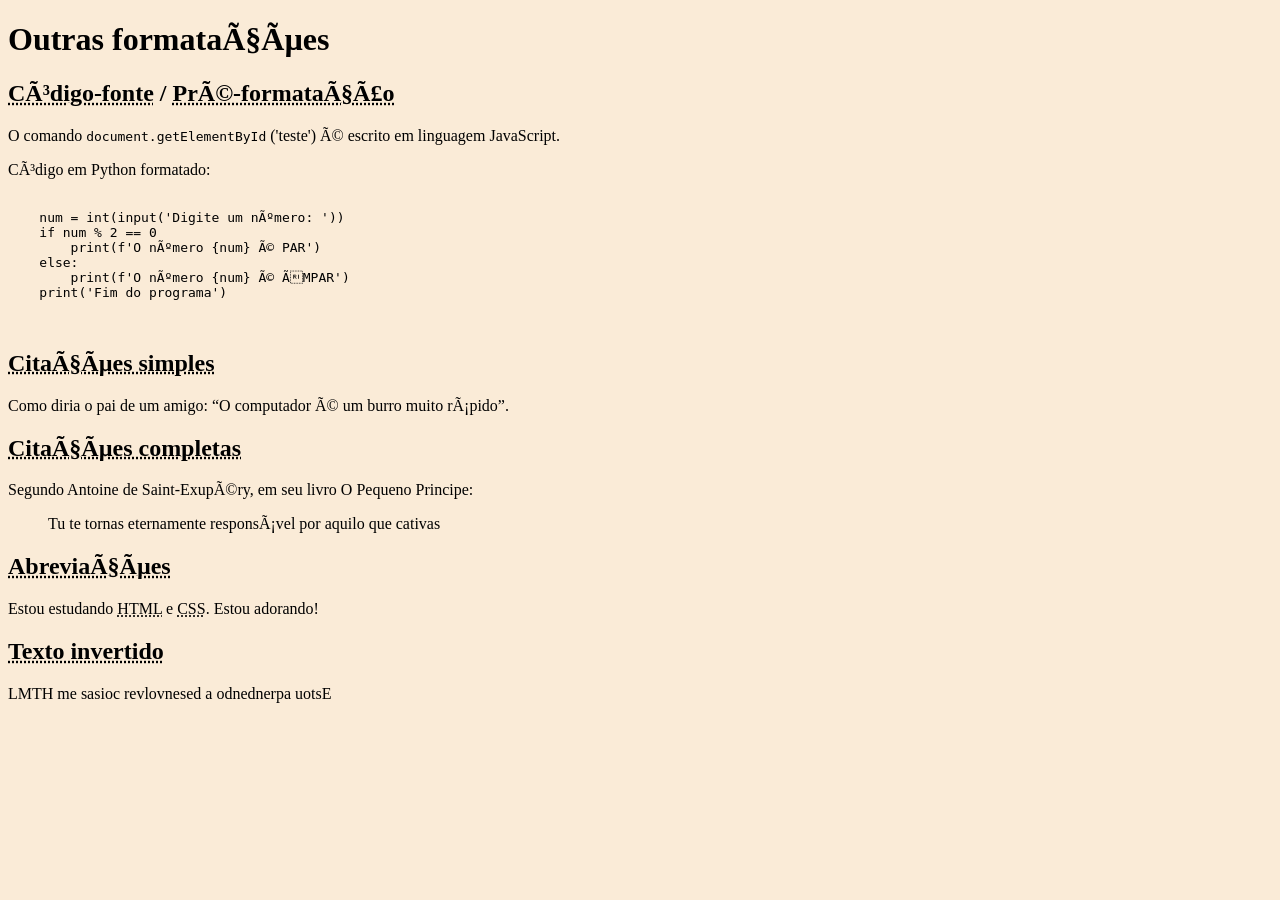
<file: exercícios/Citações e Códigos/index.html>
<!DOCTYPE html>
<html lang="UTF-8">
    <head>
        <meta charset="viewport">
        <meta name="viewport" content="width=device-width, initial-scale=1.0">
        <link rel="shortcut icon" href="favicon.io.ico" type="image/x-icon">
        <title>Citações e Códigos</title>
        <style>
            body {
                background-color: antiquewhite;
            }
        </style>
    </head>
    <body>
        <h1>Outras formatações</h1>
        <h2><abbr title="Usando o comando &lt;code&gt;">Código-fonte</abbr> / <abbr title="Usar &lt;pre&gt; para considerar quebras de linha e espaços (arrumar o código com indentação)">Pré-formatação</abbr></h2>
        <p>O comando <code>document.getElementById</code> ('teste') é escrito em linguagem JavaScript.</p> <!--Basicamente para que as letras ocupem o mesmo espaço-->
        <!--Código abaixo em python-->
        <p> Código em Python formatado:
         <pre>
             <code>
    num = int<!--Indicando que é um número inteiro-->(input('Digite um número: '))
    if num % 2 == 0
        print(f'O número {num} é PAR')
    else:
        print(f'O número {num} é ÍMPAR')
    print('Fim do programa')
             </code>
          </pre> 
        </p>
        <h2><abbr title="Usando a tag usando &lt;q&gt; para deixar o texto entre áspas.">Citações simples</abbr></h2>
        <p>Como diria o pai de um amigo: <q>O computador é um burro muito rápido</q>.</p> <!--Prefirivel usar o código <q> do que colocar áspas manualmente, pois a tag dá sentido ao texto-->
            <h2><abbr title="&lt;blockquote&gt; - usado para deixar a citação mais aparente visualmente.
                parâmetro cite - usado apenas para a parte interna do site saber que esta citação é de algum lugar">Citações completas</abbr></h2>
            <p>Segundo Antoine de Saint-Exupéry, em seu livro O Pequeno Principe:</p>
            <blockquote cite="https://www.google.com.br/books/edition/O_Pequeno_Pr%C3%ADncipe/ZmNhCgAAQBAJ?hl=en&gbpv=0">
                Tu te tornas eternamente responsável por aquilo que cativas
            </blockquote> <!--<blockquote> - usado para deixar a citação mais aparente visualmente.
                parâmetro cite - usado apenas para a parte intera do site saber que esta citação é de algum lugar-->
        <h2><abbr title="Usar a tag &lt;abbr&gt; para adicionar o significado da abreviação ou texto">Abreviações</abbr></h2>
        <p>Estou estudando <abbr title="HyperText Markup Language">HTML</abbr> e <abbr title="Cascading Style Sheets">CSS</abbr>. Estou adorando!</p>
        <h2><abbr title="Usar a tag &lt;bdo dir=rtl&gt;">Texto invertido</abbr></h2>
        <p><bdo dir="rtl">Estou aprendendo a desenvolver coisas em HTML</bdo></p>
    </body>
</html>
</file>
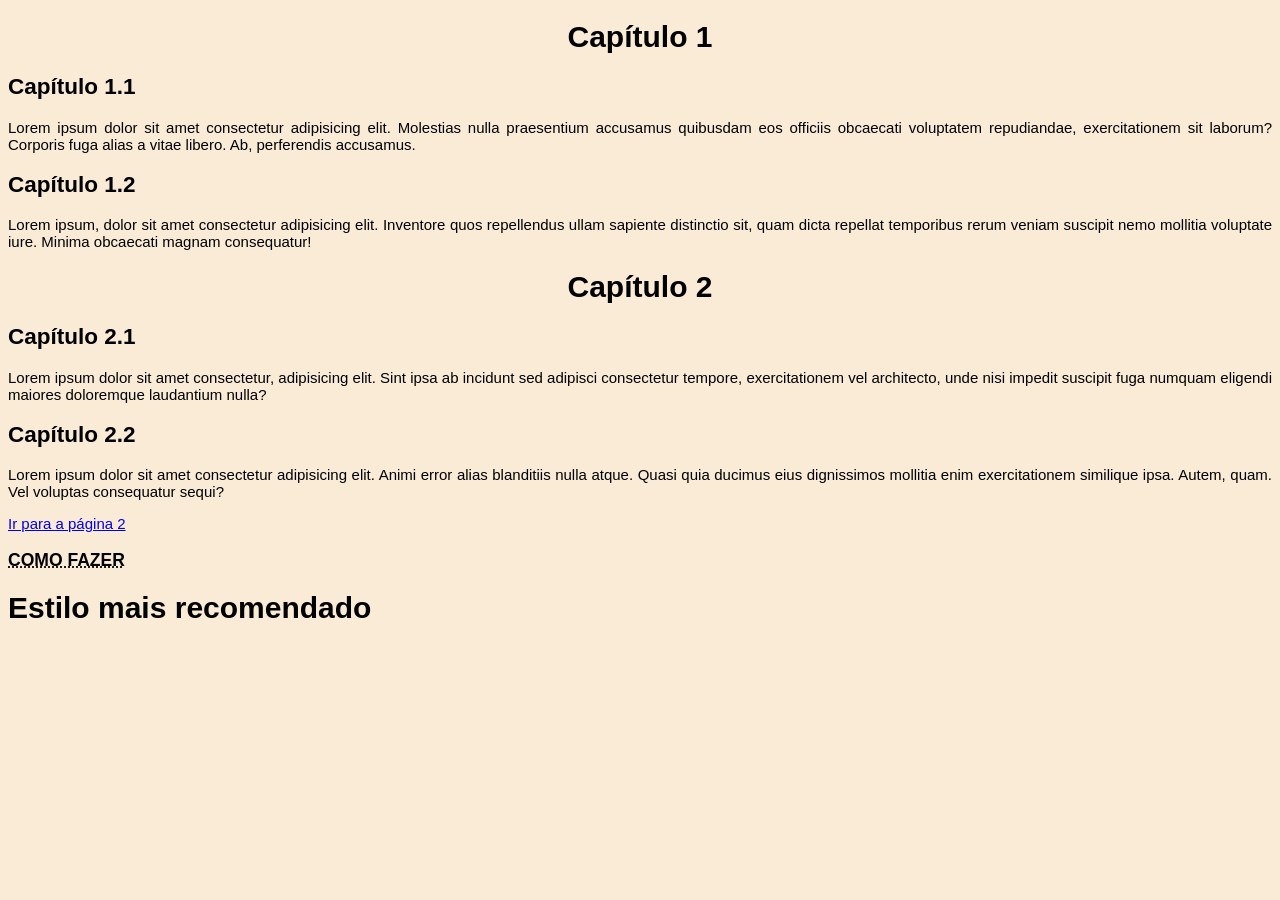
<file: exercícios/CSS externo/index.html>
<!DOCTYPE html>
<html lang="pt-br">
    <head>
        <meta charset="UTF-8">
        <meta name="viewport" content="width=device-width, initial-scale=1.0">
        <link rel="shortcut icon" href="favicon.io.ico" type="image/x-icon">
        <title>CSS externo</title>
        <link rel="stylesheet" href="style.css">
    </head>
    <body>
        <h1>Capítulo 1</h1>
        <h2>Capítulo 1.1</h2>
        <p>Lorem ipsum dolor sit amet consectetur adipisicing elit. Molestias nulla praesentium accusamus quibusdam eos officiis obcaecati voluptatem repudiandae, exercitationem sit laborum? Corporis fuga alias a vitae libero. Ab, perferendis accusamus.</p>
        <h2>Capítulo 1.2</h2>
        <p>Lorem ipsum, dolor sit amet consectetur adipisicing elit. Inventore quos repellendus ullam sapiente distinctio sit, quam dicta repellat temporibus rerum veniam suscipit nemo mollitia voluptate iure. Minima obcaecati magnam consequatur!</p>
        <h1>Capítulo 2</h1>
        <h2>Capítulo 2.1</h2>
        <p>Lorem ipsum dolor sit amet consectetur, adipisicing elit. Sint ipsa ab incidunt sed adipisci consectetur tempore, exercitationem vel architecto, unde nisi impedit suscipit fuga numquam eligendi maiores doloremque laudantium nulla?</p>
        <h2>Capítulo 2.2</h2>
        <p>Lorem ipsum dolor sit amet consectetur adipisicing elit. Animi error alias blanditiis nulla atque. Quasi quia ducimus eius dignissimos mollitia enim exercitationem similique ipsa. Autem, quam. Vel voluptas consequatur sequi?</p>
        <p><a href="pagina002.html" target="_self">Ir para a página 2</a></p>
        <h3><abbr title="Use a tag: &lt;link rel=stylesheet href=style.css&gt; no &lt;head&gt; embaixo de &lt;title&gt;e criar um arquivo em CSS">COMO FAZER</abbr></h3>
       <h1 style="text-align: left;"> Estilo mais recomendado</h1>
    </body>
</html>
<!--@ em CSS sempre indica alguma regra, colocar sempre @charset "UTF-8 no começo de toda CSS"-->
<!--Você pode adicionar mais de um link de CSS para configurações extras, onde só algumas páginas do site vão ter-->
</file>
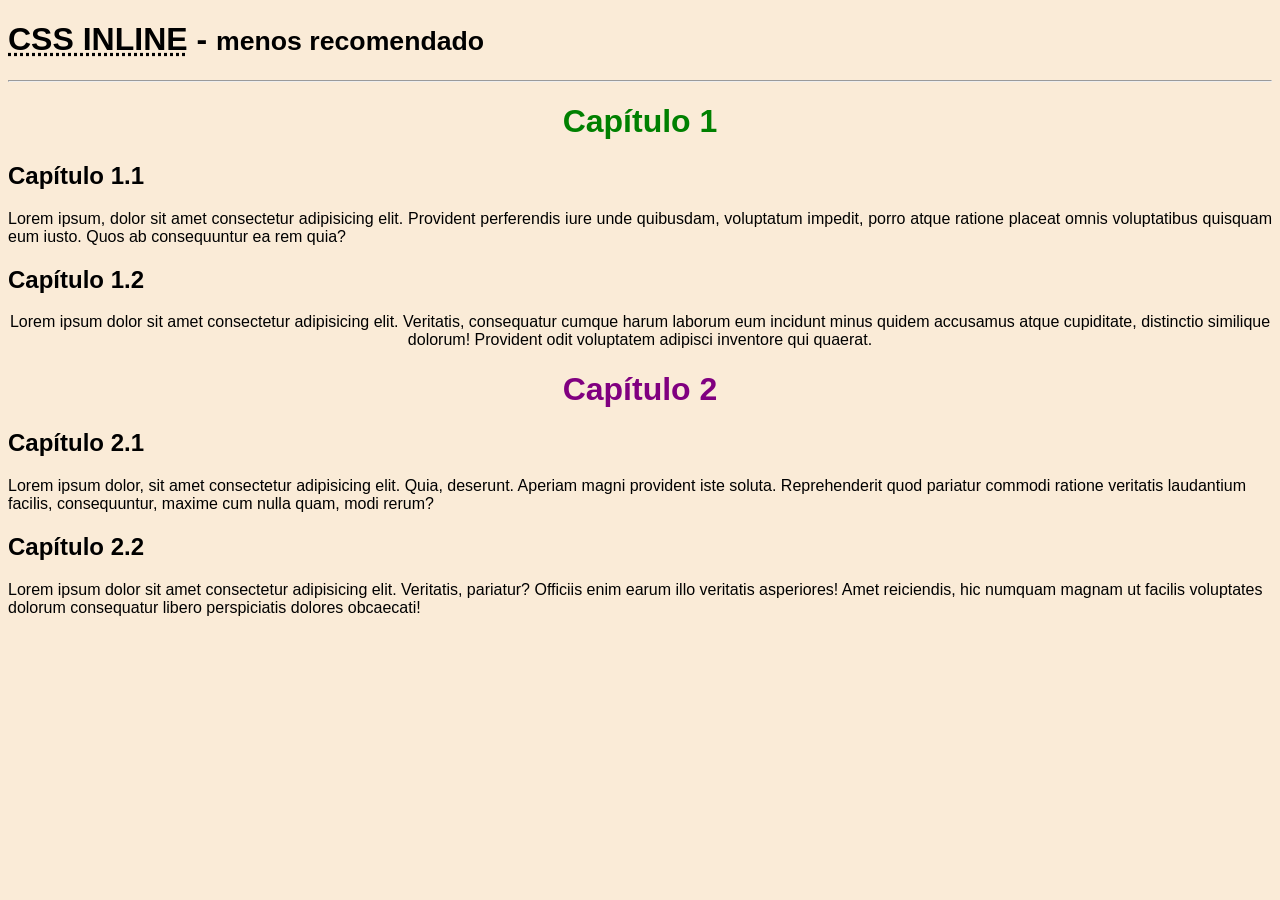
<file: exercícios/CSS inline/index.html>
<!DOCTYPE html>
<html lang="pt-br">
    <head>
        <meta charset="UTF-8">
        <meta name="viewport" content="width=device-width, initial-scale=1.0">
        <link rel="shortcut icon" href="favicon.io.ico" type="iamge/x-icon">
        <title>CSS inline</title>
        <style>
            body {
                background-color: antiquewhite;
            }
        </style>
    </head>
    <body style="font-family: 'Segoe UI', Tahoma, Geneva, Verdana, sans-serif; font-size: medium;">
        <h1><abbr title="Estilizar qualquer tag separadamente, adicionando o parâmetro style ao lado da tag">CSS INLINE</abbr> - <small>menos recomendado</small></h1>
        <hr>
        <h1 style="color: green; text-align: center;">Capítulo 1</h1>
        <h2>Capítulo 1.1</h2>
        <p style="text-align: justify;">Lorem ipsum, dolor sit amet consectetur adipisicing elit. Provident perferendis iure unde quibusdam, voluptatum impedit, porro atque ratione placeat omnis voluptatibus quisquam eum iusto. Quos ab consequuntur ea rem quia?</p>
        <h2>Capítulo 1.2</h2>
        <p style="text-align: center;">Lorem ipsum dolor sit amet consectetur adipisicing elit. Veritatis, consequatur cumque harum laborum eum incidunt minus quidem accusamus atque cupiditate, distinctio similique dolorum! Provident odit voluptatem adipisci inventore qui quaerat.</p>
        <h1 style="color: purple; text-align: center;">Capítulo 2</h1>
        <h2>Capítulo 2.1</h2>
        <p>Lorem ipsum dolor, sit amet consectetur adipisicing elit. Quia, deserunt. Aperiam magni provident iste soluta. Reprehenderit quod pariatur commodi ratione veritatis laudantium facilis, consequuntur, maxime cum nulla quam, modi rerum?</p>
        <h2>Capítulo 2.2</h2>
        <p>Lorem ipsum dolor sit amet consectetur adipisicing elit. Veritatis, pariatur? Officiis enim earum illo veritatis asperiores! Amet reiciendis, hic numquam magnam ut facilis voluptates dolorum consequatur libero perspiciatis dolores obcaecati!</p>
    </body>
</html>
</file>
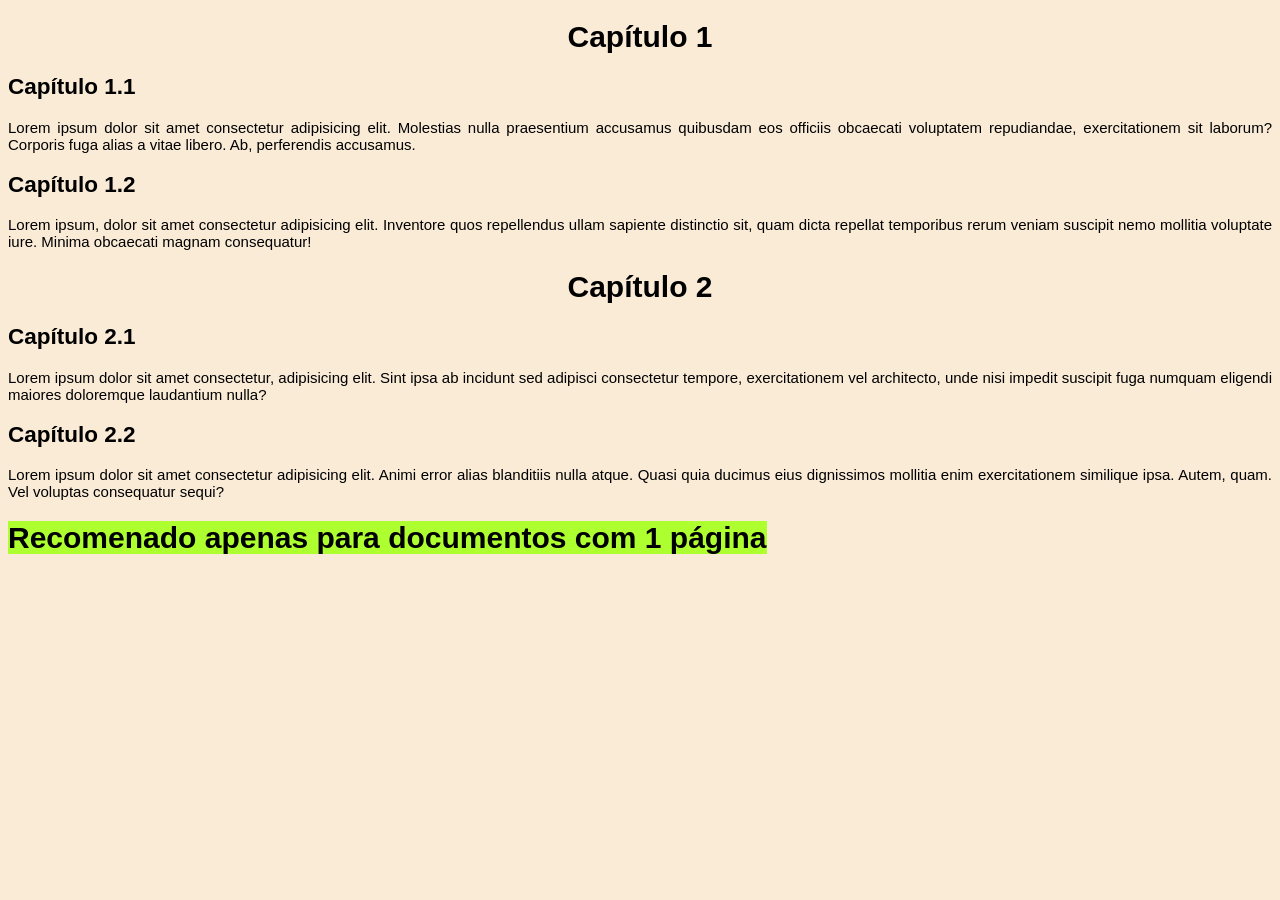
<file: exercícios/CSS interno/index.html>
<!DOCTYPE html>
<html lang="pt-br">
    <head>
        <meta charset="UTF-8">
        <meta name="viewport" content="width=device-width, initial-scale=1.0">
        <link rel="shortcut icon" href="favicon.io.ico" type="image/x-icon">
        <title>CSS interno / Local</title>
        <style>
            body {
                background-color: antiquewhite;
                font-family: Arial, Helvetica, sans-serif;
                font-size: 15px;
            }
            h1 {
                text-align: center;
            }
            p {
                text-align: justify;
            }
        </style>
    </head>
    <body>
        <h1>Capítulo 1</h1>
        <h2>Capítulo 1.1</h2>
        <p>Lorem ipsum dolor sit amet consectetur adipisicing elit. Molestias nulla praesentium accusamus quibusdam eos officiis obcaecati voluptatem repudiandae, exercitationem sit laborum? Corporis fuga alias a vitae libero. Ab, perferendis accusamus.</p>
        <h2>Capítulo 1.2</h2>
        <p>Lorem ipsum, dolor sit amet consectetur adipisicing elit. Inventore quos repellendus ullam sapiente distinctio sit, quam dicta repellat temporibus rerum veniam suscipit nemo mollitia voluptate iure. Minima obcaecati magnam consequatur!</p>
        <h1>Capítulo 2</h1>
        <h2>Capítulo 2.1</h2>
        <p>Lorem ipsum dolor sit amet consectetur, adipisicing elit. Sint ipsa ab incidunt sed adipisci consectetur tempore, exercitationem vel architecto, unde nisi impedit suscipit fuga numquam eligendi maiores doloremque laudantium nulla?</p>
        <h2>Capítulo 2.2</h2>
        <p>Lorem ipsum dolor sit amet consectetur adipisicing elit. Animi error alias blanditiis nulla atque. Quasi quia ducimus eius dignissimos mollitia enim exercitationem similique ipsa. Autem, quam. Vel voluptas consequatur sequi?</p>
       <h1 style="text-align: left;"><mark style="background-color: greenyellow;">Recomenado apenas para documentos com 1 página</mark></h1>
    </body>
</html>
</file>
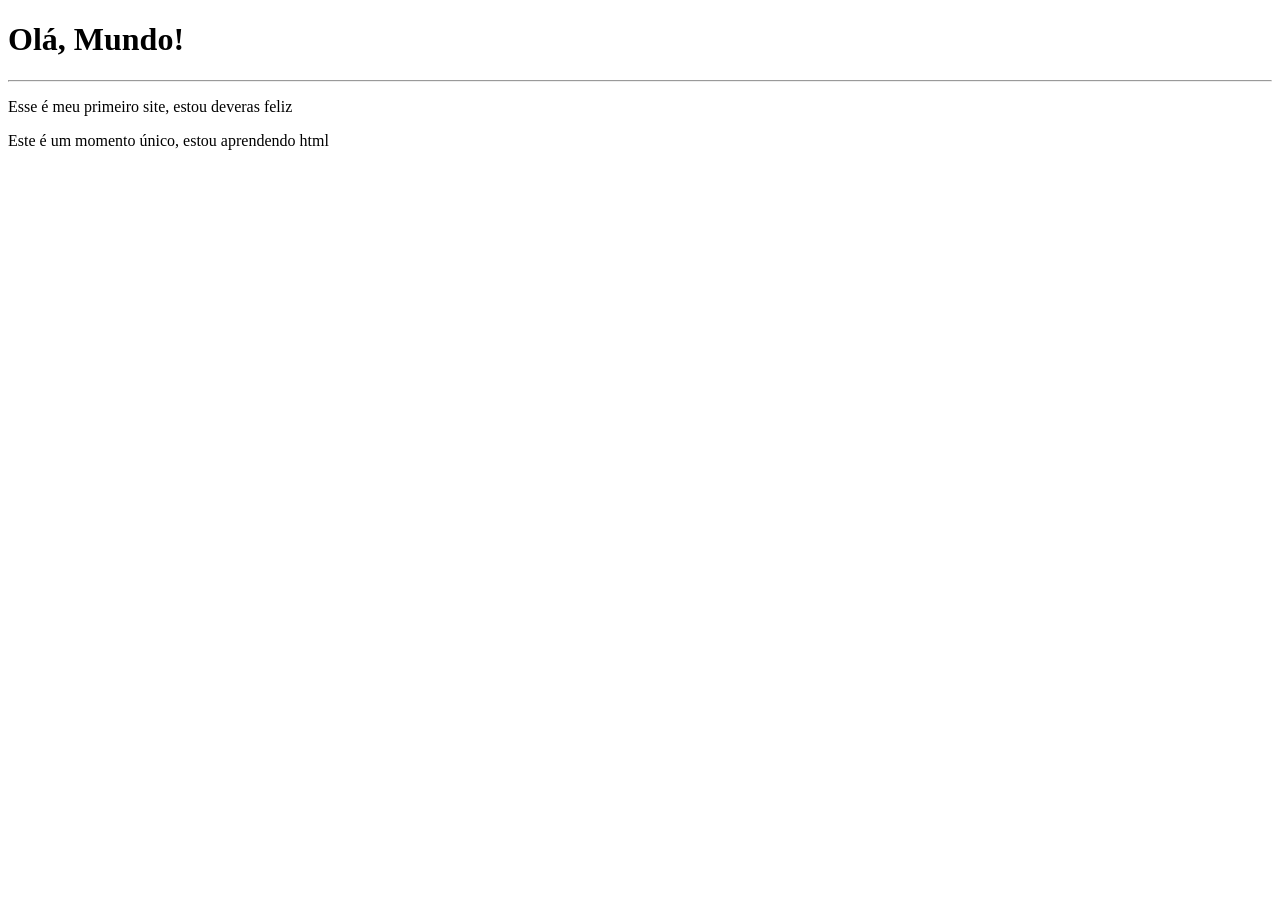
<file: exercícios/Estrutura básica HTML/index.html>
<!DOCTYPE html>
<html lang="pt-br">
    <head>
        <meta charset="UTF-8">
        <meta name="viewport" content="width=device-width, initial-scale=1.0">
        <title>Primeiro exercício</title> 
    </head>
    <h1>Olá, Mundo!</h1>
    <hr>
    <body>
    <p>Esse é meu primeiro site, estou deveras feliz</p>
    <p>Este é um momento único, estou aprendendo html</p>
    </body>
</html>
</file>
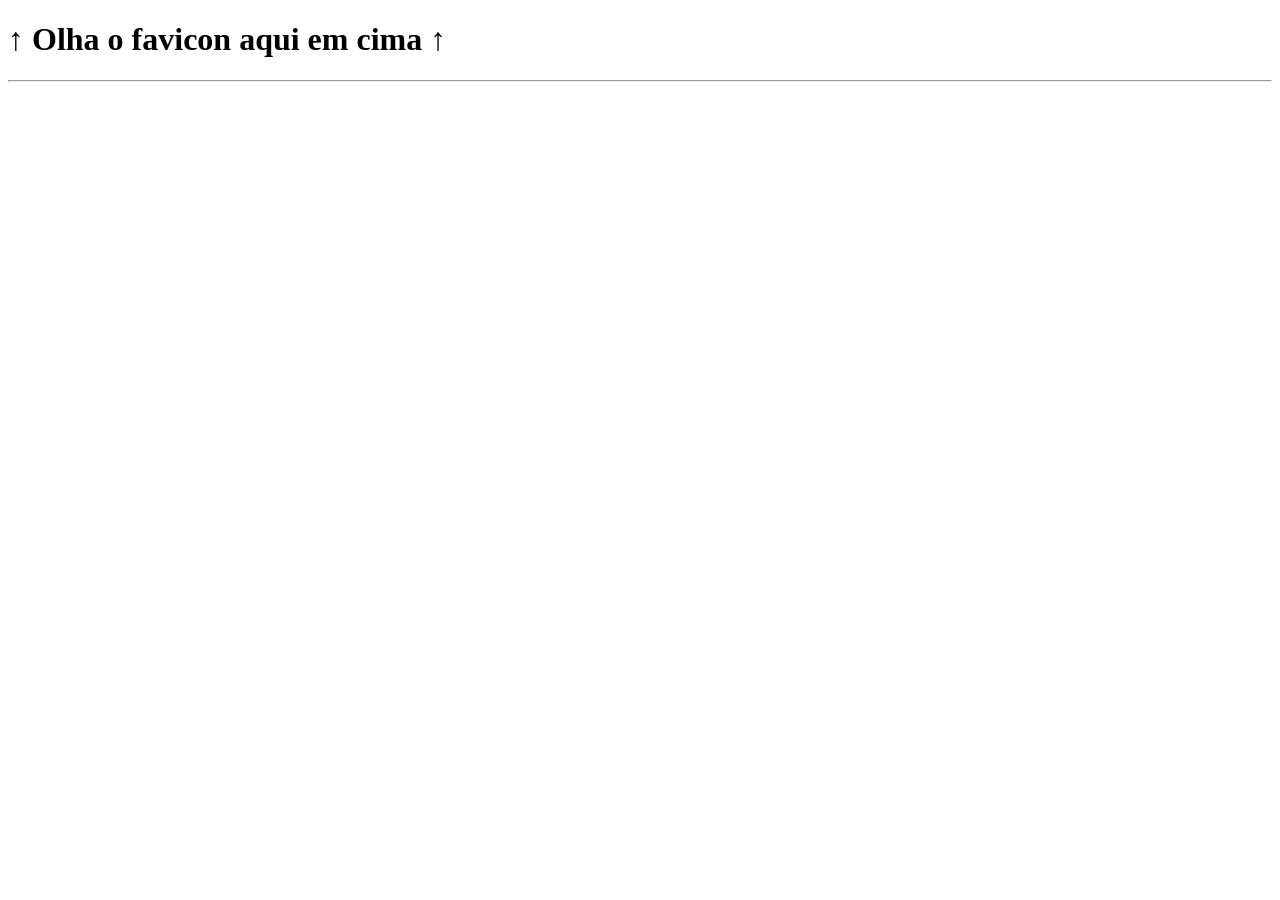
<file: exercícios/Favicon/index.html>
<!DOCTYPE html>
<html lang="pt-br">
    <head>
        <meta charset="UTF-8">
        <meta name="viewport" content="width=device-width, initial,scale=1.0">
        <link rel="shortcut icon" href="bandeira-brasil-icon.ico" type="/x-icon">
        <title>Teste de favicon</title>
    </head>
    <body>
        <h1>&uarr; Olha o favicon aqui em cima &uarr;</h1>
        <hr>
    </body>
</html>
</file>
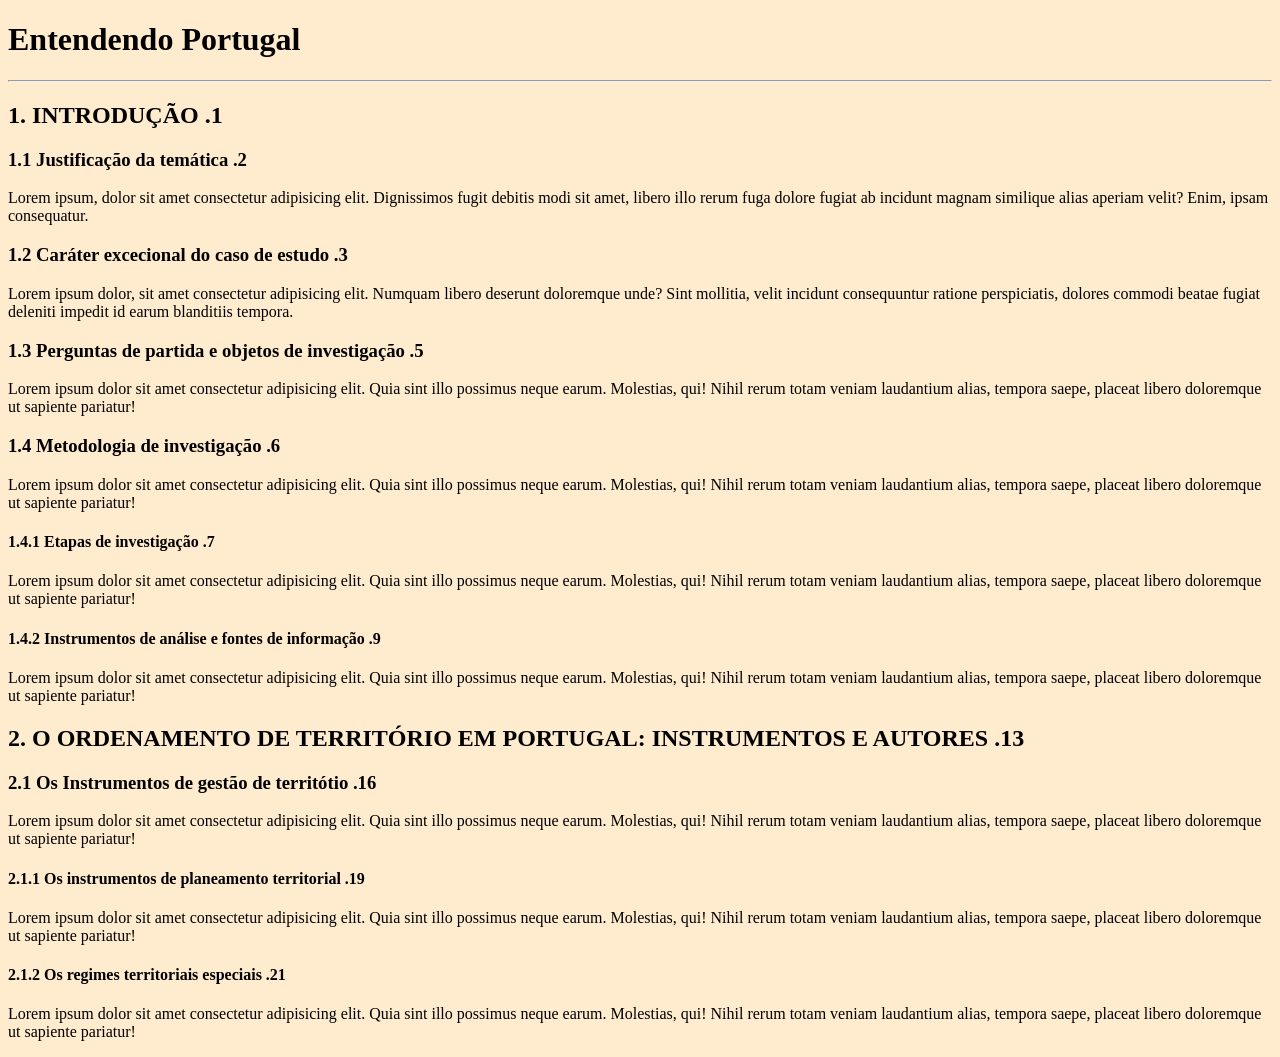
<file: exercícios/Hierarquia de títulos/index.html>
<!DOCTYPE html>
<html lang="pt-br">
    <head>
        <meta charset="UTF-8">
        <meta name="viewport" content="width=device-width, initial-scale=1.0">
        <link rel="shortcut icon" href="bandeira-brasil-icon.ico" type="image/x-icon">
        <title>Hierarquia de Títulos</title>
        <style>
            body {
                background-color: blanchedalmond;
            }
        </style>
    </head>
    <body>
        <h1>Entendendo Portugal</h1>
        <hr>
        <h2>1. INTRODUÇÃO .1 </h2>
        <h3>1.1 Justificação da temática .2</h3>
        <p>Lorem ipsum, dolor sit amet consectetur adipisicing elit. Dignissimos fugit debitis modi sit amet, libero illo rerum fuga dolore fugiat ab incidunt magnam similique alias aperiam velit? Enim, ipsam consequatur.</p>
        <h3>1.2 Caráter excecional do caso de estudo .3 </h3>
        <p>Lorem ipsum dolor, sit amet consectetur adipisicing elit. Numquam libero deserunt doloremque unde? Sint mollitia, velit incidunt consequuntur ratione perspiciatis, dolores commodi beatae fugiat deleniti impedit id earum blanditiis tempora.</p>
        <h3>1.3 Perguntas de partida e objetos de investigação .5</h3>
        <p>Lorem ipsum dolor sit amet consectetur adipisicing elit. Quia sint illo possimus neque earum. Molestias, qui! Nihil rerum totam veniam laudantium alias, tempora saepe, placeat libero doloremque ut sapiente pariatur!</p>
        <h3>1.4 Metodologia de investigação .6</h3>
        <p>Lorem ipsum dolor sit amet consectetur adipisicing elit. Quia sint illo possimus neque earum. Molestias, qui! Nihil rerum totam veniam laudantium alias, tempora saepe, placeat libero doloremque ut sapiente pariatur!</p>
        <h4>1.4.1 Etapas de investigação .7</h4>
        <p>Lorem ipsum dolor sit amet consectetur adipisicing elit. Quia sint illo possimus neque earum. Molestias, qui! Nihil rerum totam veniam laudantium alias, tempora saepe, placeat libero doloremque ut sapiente pariatur!</p>
        <h4>1.4.2 Instrumentos de análise e fontes de informação .9</h4>
        <p>Lorem ipsum dolor sit amet consectetur adipisicing elit. Quia sint illo possimus neque earum. Molestias, qui! Nihil rerum totam veniam laudantium alias, tempora saepe, placeat libero doloremque ut sapiente pariatur!</p>
        <h2>2. O ORDENAMENTO DE TERRITÓRIO EM PORTUGAL: INSTRUMENTOS E AUTORES .13 </h2>
        <h3>2.1 Os Instrumentos de gestão de territótio .16</h3>
        <p>Lorem ipsum dolor sit amet consectetur adipisicing elit. Quia sint illo possimus neque earum. Molestias, qui! Nihil rerum totam veniam laudantium alias, tempora saepe, placeat libero doloremque ut sapiente pariatur!</p>
        <h4>2.1.1 Os instrumentos de planeamento territorial .19</h4>
        <p>Lorem ipsum dolor sit amet consectetur adipisicing elit. Quia sint illo possimus neque earum. Molestias, qui! Nihil rerum totam veniam laudantium alias, tempora saepe, placeat libero doloremque ut sapiente pariatur!</p>
        <h4>2.1.2 Os regimes territoriais especiais .21</h4>
        <p>Lorem ipsum dolor sit amet consectetur adipisicing elit. Quia sint illo possimus neque earum. Molestias, qui! Nihil rerum totam veniam laudantium alias, tempora saepe, placeat libero doloremque ut sapiente pariatur!</p>
    </body>
</html>
</file>
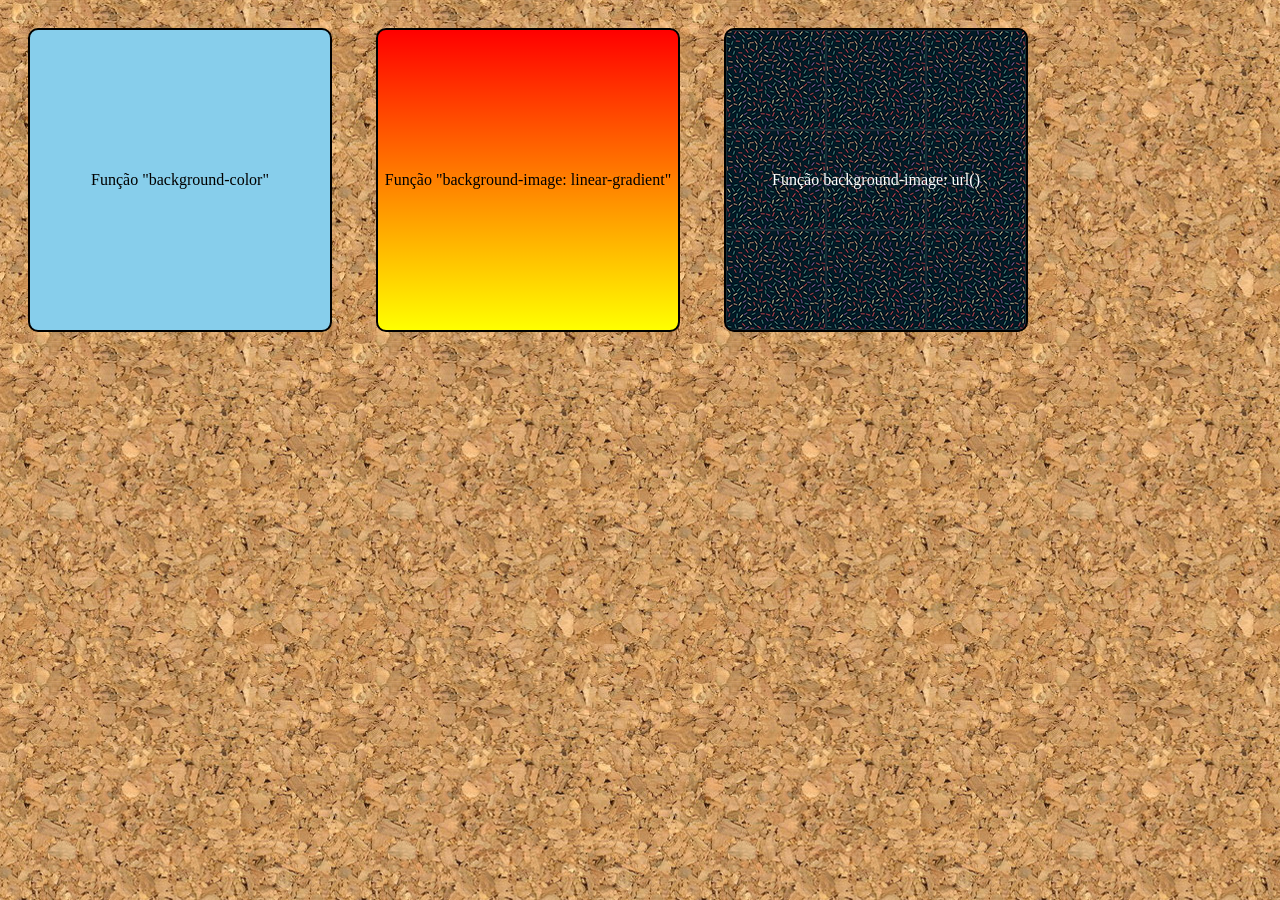
<file: exercícios/Imagens de fundo/index.html>
<!DOCTYPE html>
<html lang="pt-br">
    <head>
        <meta charset="UTF-8">
        <meta name="viewport" content="width=device-width, initial-scale=1.0">
        <link rel="shortcut icon" href="favicon.ico" type="image/x-icon">
        <link rel="stylesheet" href="style/style.css">
        <title>Imagens de fundo</title>
    </head>
    <body>
      <div class="quadrado" id="q1">
        <p>Função "background-color"</p>
      </div>
      <div class="quadrado" id="q2">
        <p>Função "background-image: linear-gradient"</p>
      </div>
      <div class="quadrado" id="q3">
        <p>Função background-image: url()</p>
      </div>
    </body>
</html>
</file>
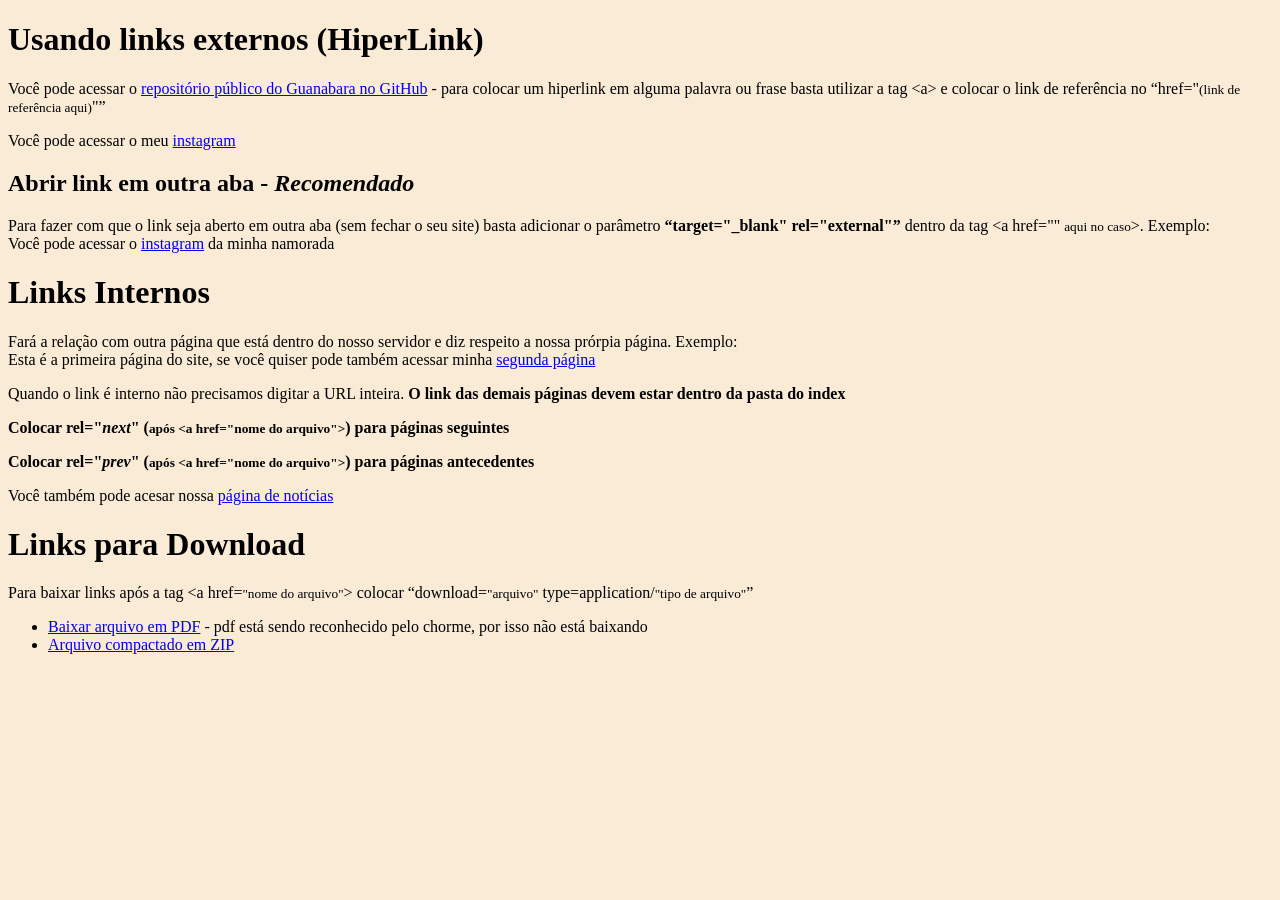
<file: exercícios/Links e Âncoras/index.html>
<!DOCTYPE html>
<html lang="pt-br">
    <head>
        <meta charset="UTF-8">
        <meta name="viewport" content="width-device-width, initial-scale=1.0">
        <link rel="shortcut icon" href="favicon.io.ico" type="image/x-icon">
        <title>Links e Âncoras</title>
        <style>
            body {
                background-color: antiquewhite;
            }
            mark {
                background-color: greenyellow;
            }
        </style>
    </head>
    <body>
        <h1>Usando links externos (HiperLink)</h1>
        <p>Você pode acessar o <a href="https://gustavoguanabara.github.io/">repositório público do Guanabara no GitHub</a> - para colocar um hiperlink em alguma palavra ou frase basta utilizar a tag &lt;a&gt; e colocar o link de referência no <q>href="<small>(link de referência aqui)</small>"</q></p>
        <p>Você pode acessar o meu <a href="https://instagram.com/leochiarelli">instagram</a></p>
        <h2>Abrir link em outra aba - <em>Recomendado</em></h2>
        <p>Para fazer com que o link seja aberto em outra aba (sem fechar o seu site) basta adicionar o parâmetro <strong><q>target="_blank" rel="external"</q></strong> dentro da tag &lt;a href="" <small>aqui no caso</small>&gt;. Exemplo: <br> Você pode acessar o <a href="https://instagram.com/gabilettiere" target="_blank" rel="external">instagram</a> da minha namorada</p>
        <h1>Links Internos</h1>
        <p>Fará a relação com outra página que está dentro do nosso servidor e diz respeito a nossa prórpia página. Exemplo: <br> Esta é a primeira página do site, se você quiser pode também acessar minha <a href="pag002.html" rel="next">segunda página</a></p>
        <p>Quando o link é interno não precisamos digitar a URL inteira. <strong>O link das demais páginas devem estar dentro da pasta do index</strong></p>
        <p><strong>Colocar rel="<em>next</em>" (<small>após &lt;a href="nome do arquivo"&gt;</small>) para páginas seguintes</strong></p>
        <p><strong>Colocar rel="<em>prev</em>" (<small>após &lt;a href="nome do arquivo"&gt;</small>) para páginas antecedentes</strong></p>
        <p>Você também pode acesar nossa <a href="noticias/pag003.html" rel="next">página de notícias</a></p>
        <h1>Links para Download</h1>
        <p>Para baixar links após a tag &lt;a href=<small>"nome do arquivo"</small>&gt; colocar <q>download=<small>"arquivo"</small> type=application/<small>"tipo de arquivo"</q></small></p>
        <ul>
            <li><a href="currículo/Currículo Leonardo Chiarelli 19.02.2024.pdf" download="Currículo Leonardo Chiarelli 19.02.2024.pdf" type="application/pdf">Baixar arquivo em PDF</a> - pdf está sendo reconhecido pelo chorme, por isso não está baixando</li>
            <li><a href="currículo/Currículo Leonardo Chiarelli 19.02.2024.zip" download="Currículo Leonardo Chiarelli 19.02.2024.zip" type="application/zip">Arquivo compactado em ZIP</a></li>
        </ul>
    </body>
</html>
</file>
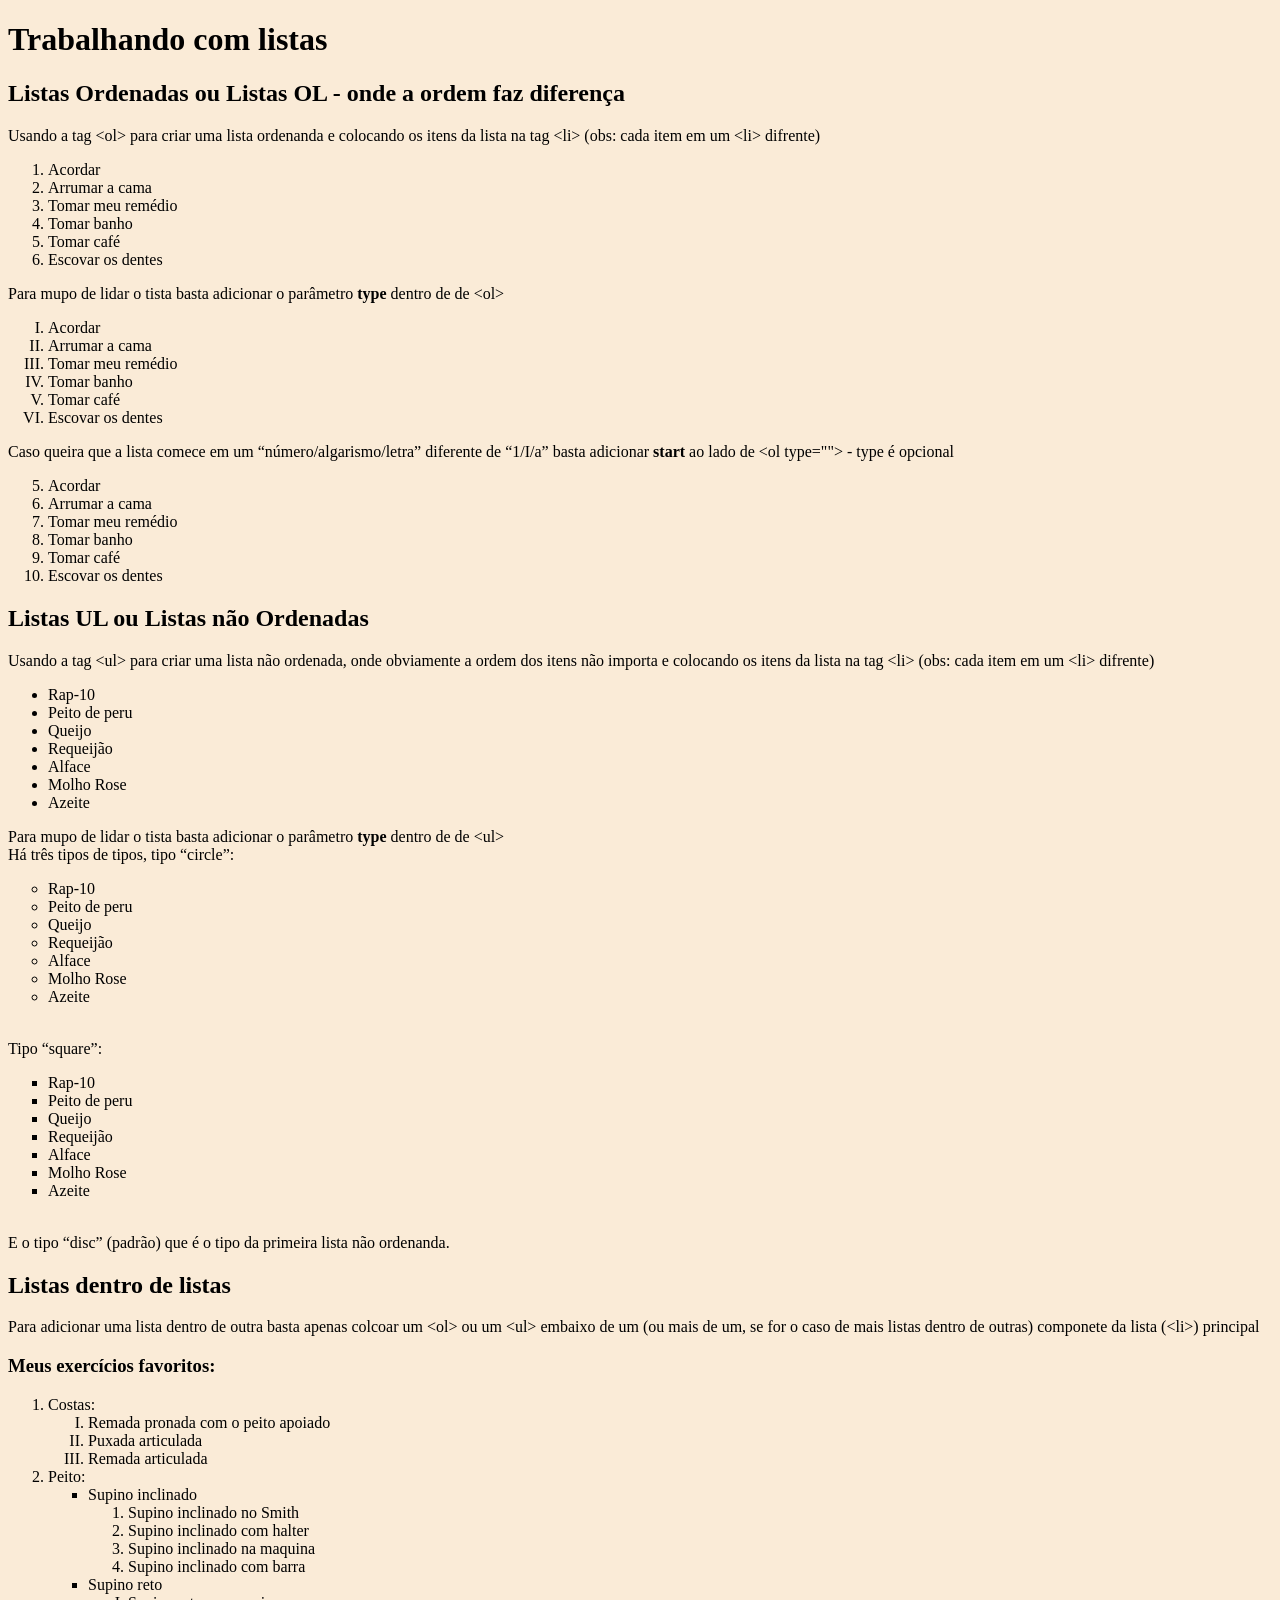
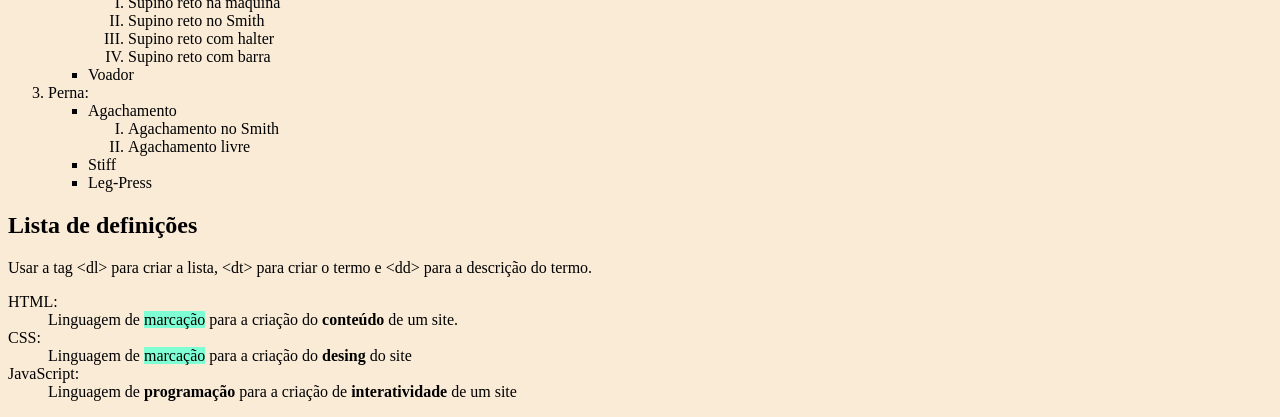
<file: exercícios/Listas/index.html>
<!DOCTYPE html>
<html lang="pt-br">
    <head>
        <meta charset="UTF-8">
        <meta name="viewport" content="width=device-width, initial-scale=1.0">
        <link rel="shortcut icon" href="favicon.io.ico" type="image/x-icon">
        <title>Listas OL e UL</title>
        <style>
            body {
                background-color: antiquewhite;
            }
            mark {
                background-color: aquamarine;
            }
        </style>
    </head>
    <body>
        <h1>Trabalhando com listas</h1>
        <h2>Listas Ordenadas ou Listas OL - onde a ordem faz diferença</h2>
        <p>Usando a tag &lt;ol&gt; para criar uma lista ordenanda e colocando os itens da lista na tag &lt;li&gt; (obs: cada item em um &lt;li&gt; difrente)</p>
        <ol>
            <li>Acordar</li>
            <li>Arrumar a cama</li>
            <li>Tomar meu remédio</li>
            <li>Tomar banho</li>
            <li>Tomar café</li>
            <li>Escovar os dentes</li>
        </ol>
        <p>Para mupo de lidar o tista basta adicionar o parâmetro <strong>type</strong> dentro de de &lt;ol&gt;</p>
        <ol type="I">
            <li>Acordar</li>
            <li>Arrumar a cama</li>
            <li>Tomar meu remédio</li>
            <li>Tomar banho</li>
            <li>Tomar café</li>
            <li>Escovar os dentes</li>
        </ol>
        <p>Caso queira que a lista comece em um <q>número/algarismo/letra</q> diferente de <q>1/I/a</q> basta adicionar <strong>start</strong> ao lado de &lt;ol type=""&gt; - type é opcional</p> <!--Start é um parâmetro númerico, caso você queira que sua lista em "a" comece com a letra "e", você precisa contar em qual número do alfabeto a letra "e" esta e colocar no start. Exemplo: <ol type="a" start="5"> portanto sua lista começará na letra "e" -->
        <ol type="1" start="5">
            <li>Acordar</li>
            <li>Arrumar a cama</li>
            <li>Tomar meu remédio</li>
            <li>Tomar banho</li>
            <li>Tomar café</li>
            <li>Escovar os dentes</li>
        </ol>
        <h2>Listas UL ou Listas não Ordenadas</h2>
        <p>Usando a tag &lt;ul&gt; para criar uma lista não ordenada, onde obviamente a ordem dos itens não importa e colocando os itens da lista na tag &lt;li&gt; (obs: cada item em um &lt;li&gt; difrente)</p>
        <ul>
            <li>Rap-10</li>
            <li>Peito de peru</li>
            <li>Queijo</li>
            <li>Requeijão</li>
            <li>Alface</li>
            <li>Molho Rose</li>
            <li>Azeite</li>
        </ul>
        <p>Para mupo de lidar o tista basta adicionar o parâmetro <strong>type</strong> dentro de de &lt;ul&gt; <br> Há três tipos de tipos, tipo <q>circle</q>:
        <ul type="circle">
            <li>Rap-10</li>
            <li>Peito de peru</li>
            <li>Queijo</li>
            <li>Requeijão</li>
            <li>Alface</li>
            <li>Molho Rose</li>
            <li>Azeite</li>
        </ul> <br> Tipo <q>square</q>:
        <ul type="square">
            <li>Rap-10</li>
            <li>Peito de peru</li>
            <li>Queijo</li>
            <li>Requeijão</li>
            <li>Alface</li>
            <li>Molho Rose</li>
            <li>Azeite</li>
            </ul> <br> E o tipo <q>disc</q> (padrão) que é o tipo da primeira lista não ordenanda.</p>
            <h2>Listas dentro de listas</h2>
            <p>Para adicionar uma lista dentro de outra basta apenas colcoar um &lt;ol&gt; ou um &lt;ul&gt; embaixo de um (ou mais de um, se for o caso de mais listas dentro de outras) componete da lista (&lt;li&gt;) principal </p>
            <h3>Meus exercícios favoritos:</h3>
            <ol>
                <li>Costas:</li>
                <ol type="I">
                    <li>Remada pronada com o peito apoiado</li>
                    <li>Puxada articulada</li>
                    <li>Remada articulada</li>
                </ol>
                <li>Peito:</li>
                <ul type="square">
                    <li>Supino inclinado</li>
                    <ol>
                        <li>Supino inclinado no Smith</li>
                        <li>Supino inclinado com halter</li>
                        <li>Supino inclinado na maquina</li>
                        <li>Supino inclinado com barra</li>
                    </ol>
                    <li>Supino reto</li>
                    <ol type="I">
                        <li>Supino reto na maquina</li>
                        <li>Supino reto no Smith</li>
                        <li>Supino reto com halter</li>
                        <li>Supino reto com barra</li>
                    </ol>
                    <li>Voador</li>
                </ul>
                <li>Perna:</li>
                <ul type="square">
                    <li>Agachamento</li>
                    <ol type="I">
                        <li>Agachamento no Smith</li>
                        <li>Agachamento livre</li>
                    </ol>
                    <li>Stiff</li>
                    <li>Leg-Press</li>
                </ul>
            </ol>
            <h2>Lista de definições</h2>
            <p>Usar a tag &lt;dl&gt; para criar a lista, &lt;dt&gt; para criar o termo e &lt;dd&gt; para a descrição do termo.</p>
            <dl>
                <dt>HTML:</dt>
                <dd>Linguagem de <mark>marcação</mark> para a criação do <strong>conteúdo</strong> de um site.</dd>
                <dt>CSS:</dt>
                <dd>Linguagem de <mark>marcação</mark> para a criação do <strong>desing</strong> do site</dd>
                <dt>JavaScript:</dt>
                <dd>Linguagem de <strong>programação</strong> para a criação de <strong>interatividade</strong> de um site</dd>
            </dl>
    </body>
</html>
</file>
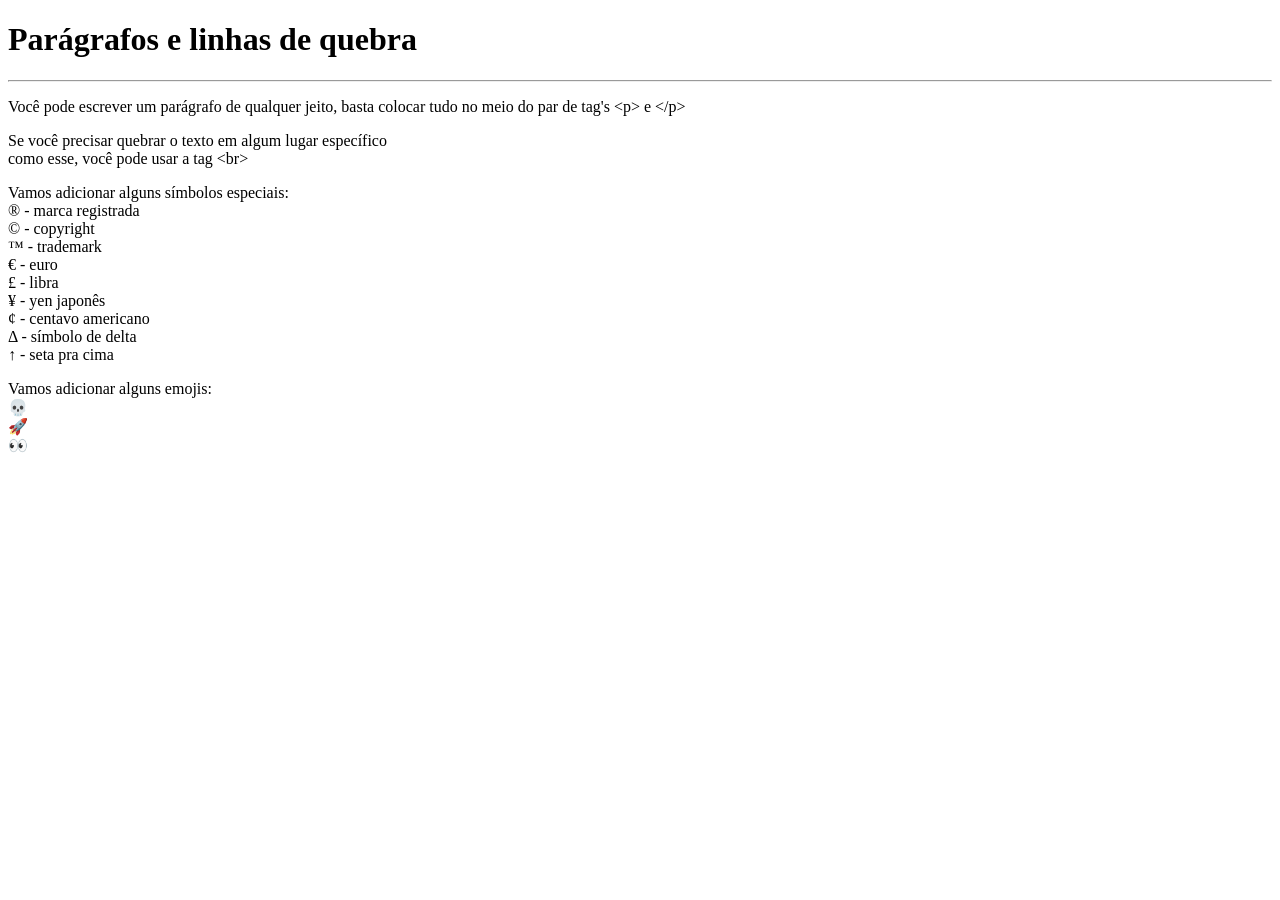
<file: exercícios/Parágrafos, linhas de quebra, emojis e símbolos especiais/index.html>
<!DOCTYPE html>
<html lang="pt-br">
    <head>
        <meta charset="UTF-8">
        <meta name="viewport" content="width=device-width, initial-scale=1.0">
        <title>Parágrafos</title>
    </head>
    <body>
        <h1>Parágrafos e linhas de quebra</h1>
        <hr>
        <p>Você pode escrever um parágrafo de qualquer jeito, basta colocar tudo no meio do par de tag's &lt;p&gt; e &lt;/p&gt; </p>
        <p>Se você precisar quebrar o texto em algum lugar específico <br> como esse, você pode usar a tag &lt;br&gt; <!--lt: LESS THAN / gt: GREATER THAN--> </p>
        <p>Vamos adicionar alguns símbolos especiais: <br> &reg; - marca registrada <br> &copy; - copyright <br> &trade; - trademark <br> &euro; - euro <br> &pound; - libra <br> &yen; - yen japonês <br> &cent; - centavo americano <br> &Delta; - símbolo de delta <!--Delta ≠ delta--> <br> &uparrow; - seta pra cima <!--ou &uarr;--> </p>
        <p>Vamos adicionar alguns emojis: <br> &#x1F480; <br> &#x1F680; <br> &#x1F440; </p>
    </body>
</html>
</file>
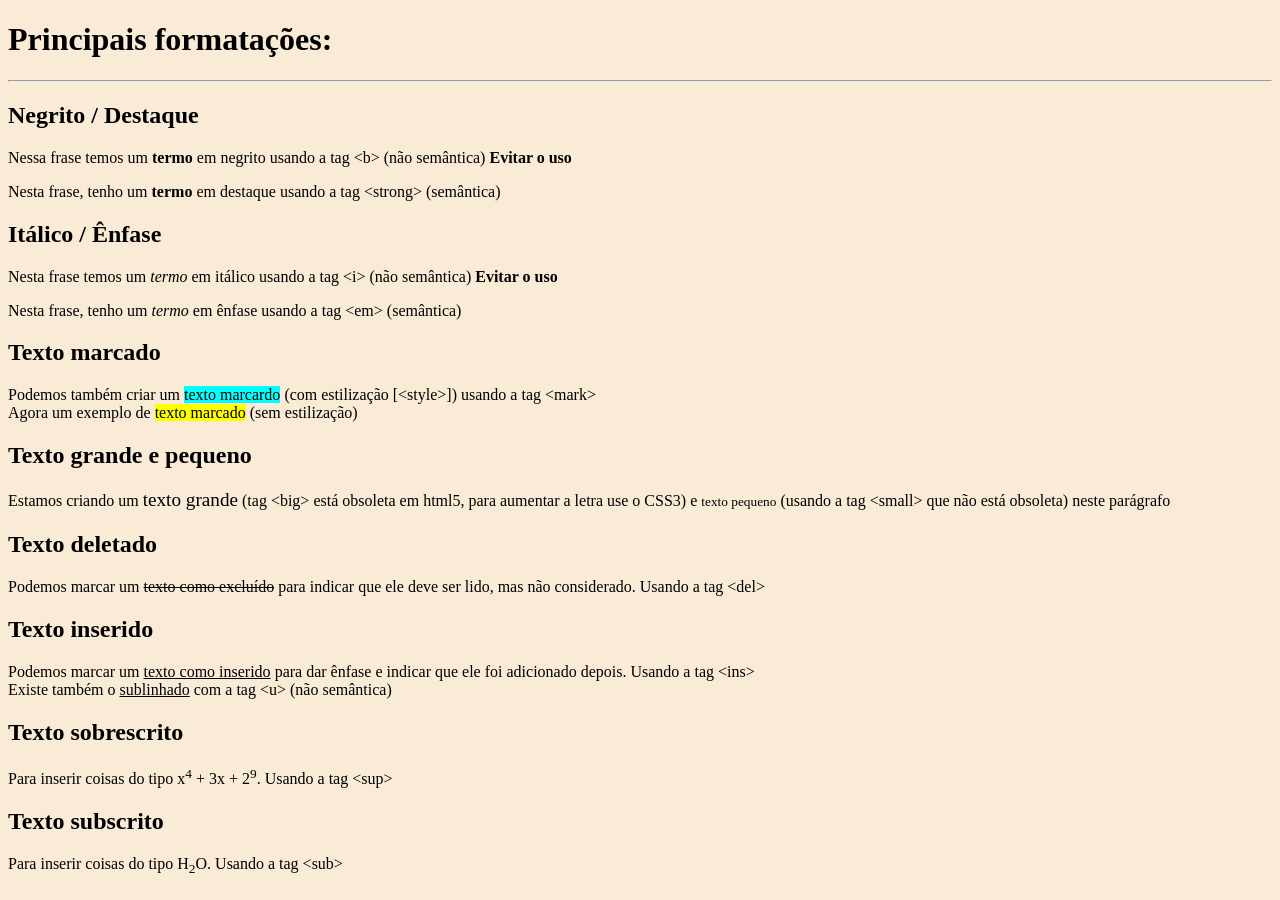
<file: exercícios/Principais formatações/index.html>
<!DOCTYPE html>
<html lang="pt-br">
    <head>
        <meta charset="UTF-8">
        <meta name="viewport" content="width=device-width, initial-scale=1.0">
        <link rel="shortcut icon" href="favicon.io.ico" type="image/x-icon">
        <title>Formatação de texto</title>
        <style>
            body {
                background-color: antiquewhite;
            }
        </style>
    </head>
    <body>
        <h1>Principais formatações:</h1>
        <hr>
        <h2>Negrito / Destaque</h2>
        <p>Nessa frase temos um <strong>termo</strong> em negrito usando a tag &lt;b&gt; (não semântica) <strong>Evitar o uso</strong></p>
        <p>Nesta frase, tenho um <strong>termo</strong> em destaque usando a tag &lt;strong&gt; (semântica)</p>
        <h2>Itálico / Ênfase</h2>
        <p>Nesta frase temos um <i>termo</i> em itálico usando a tag &lt;i&gt; (não semântica) <strong>Evitar o uso</strong></p> 
        <p>Nesta frase, tenho um <em>termo</em> em ênfase usando a tag &lt;em&gt; (semântica)</p>
        <h2>Texto marcado</h2>
        <p>Podemos também criar um <mark style="background-color: aqua;">texto marcardo</mark> (com estilização [&lt;style&gt;]) usando a tag &lt;mark&gt; <br> Agora um exemplo de <mark>texto marcado</mark> (sem estilização)</p>
        <h2>Texto grande e pequeno</h2>
        <p>Estamos criando um <big>texto grande</big> (tag &lt;big&gt; está obsoleta em html5, para aumentar a letra use o CSS3) e <small>texto pequeno</small> (usando a tag &lt;small&gt; que não está obsoleta) neste parágrafo</p>
        <h2>Texto deletado</h2>
        <p>Podemos marcar um <del>texto como excluído</del> para indicar que ele deve ser lido, mas não considerado. Usando a tag &lt;del&gt;</p>
        <h2>Texto inserido</h2>
        <p>Podemos marcar um <ins>texto como inserido</ins> para dar ênfase e indicar que ele foi adicionado depois. Usando a tag &lt;ins&gt; <br> Existe também o <u>sublinhado</u> com a tag &lt;u&gt; (não semântica)</p>
        <h2>Texto sobrescrito</h2>
        <p>Para inserir coisas do tipo x<sup>4</sup> + 3x + 2<sup>9</sup>. Usando a tag &lt;sup&gt;</p>
        <h2>Texto subscrito</h2>
        <p>Para inserir coisas do tipo H<sub>2</sub>O. Usando a tag &lt;sub&gt;</p>
    </body>
</html>
</file>
<file: exercícios/CSS externo/style.css>
@charset "UTF-8";

body {
    background-color: antiquewhite;
    font-family: Arial, Helvetica, sans-serif;
    font-size: 15px;
}
h1 {
    text-align: center;
}
h2 {
    text-align: left;
}
p{
    text-align: justify;
}
</file>
<file: exercícios/Imagens de fundo/style/style.css>
@charset "UTF-8";

body {
    background-image: url('../imagens/wallpaper001.jpg');
}

.quadrado {
    border: 2px solid black;
    display: inline-flex;
    border-radius: 10px;
    background-color: lightgrey;
    width: 300px;
    height: 300px;
    margin: 20px;
    justify-content: center;
    align-items: center;
}

#q1 {
    background-color: skyblue;
}

#q2 {
    background-image: linear-gradient(to top, yellow, red);
}

#q3 {
    color: white;
    background-image: url('../imagens/pattern001.png');
}



/* 

- width e height são responsáveis por deixar as div em quadrados, retângulos, etc
- display: usado para posicionar as caixas
- justify-content: center; para centralizar horizontalmente algo dentro da div (funciona no display: flex)
- align-items: center; usado para centralizar verticalmente algo dentro da div (funciona no display: flex)

*/
</file>
